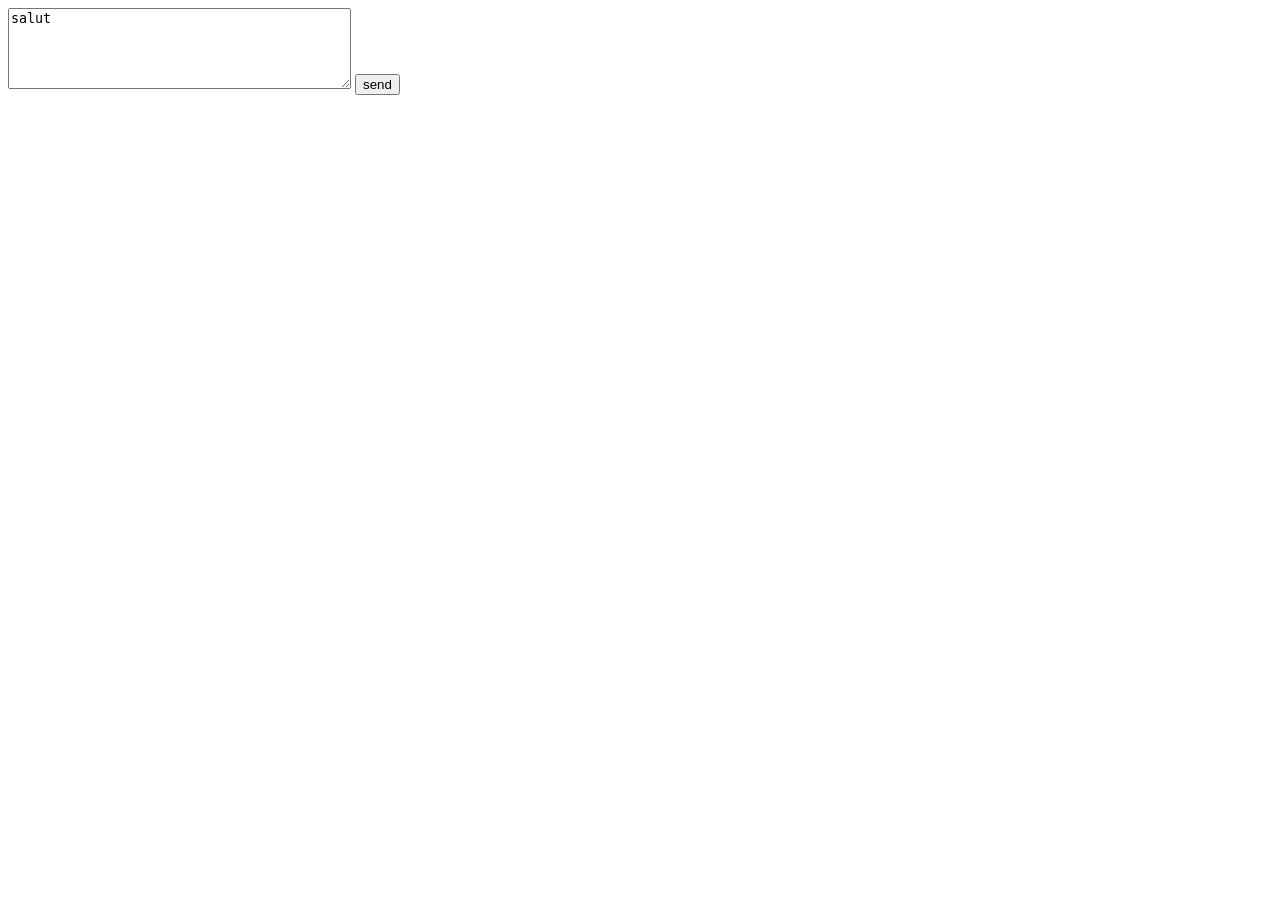
<file: web/oldindex.html>
<!doctype html>
<meta charset="utf-8" />
<textarea id="t" rows="5" cols="40">salut</textarea>
<button id="b">send</button>
<pre id="o"></pre>

<script>
  b.onclick = async () => {
    const r = await fetch("/api/echo", { method: "POST", body: t.value });
    o.textContent = await r.text();
  };
</script>
</file>
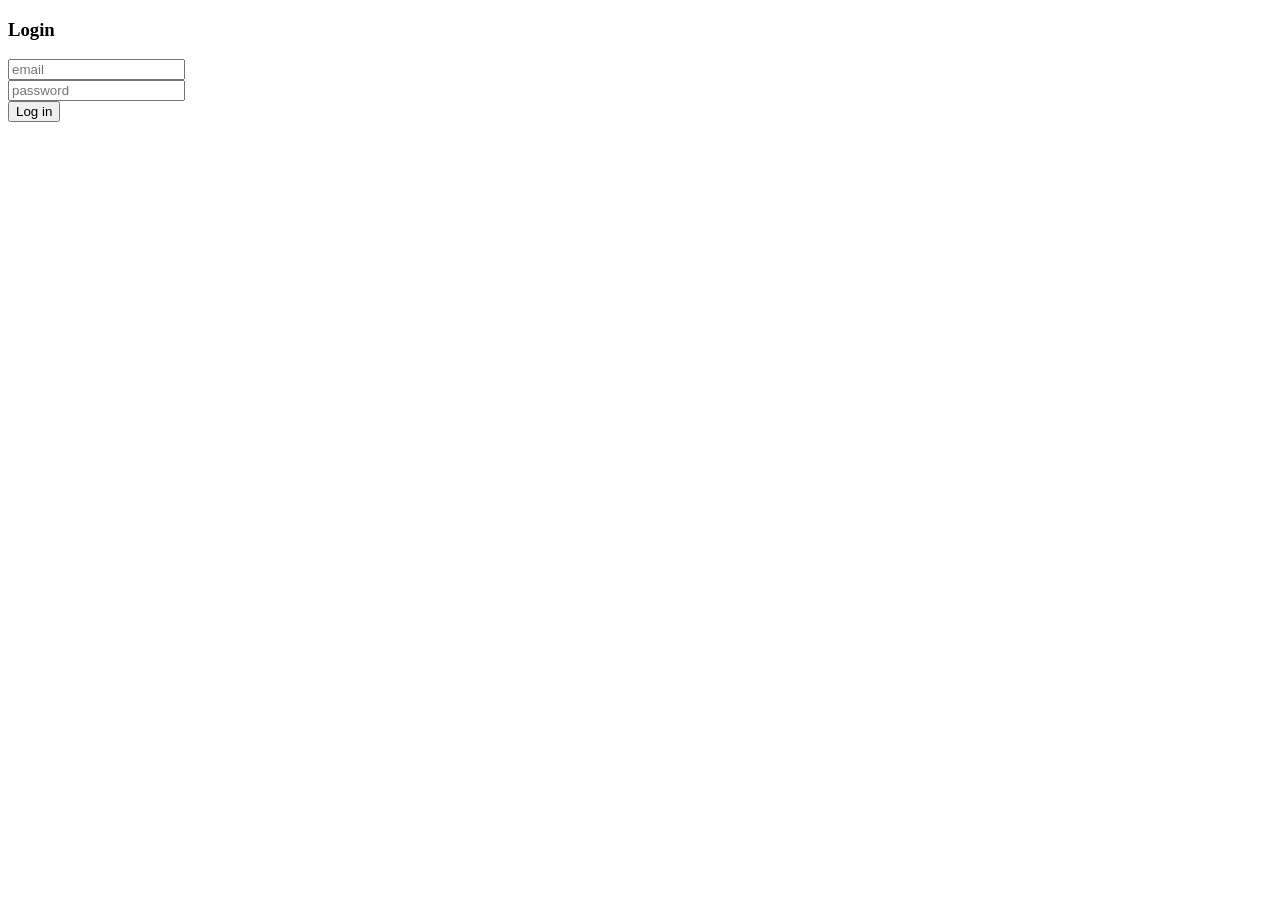
<file: web/oldlog.html>
<!doctype html>
<meta charset="utf-8" />
<h3>Login</h3>

<input id="email" placeholder="email" />
<br />
<input id="password" type="password" placeholder="password" />
<br />
<button id="btn">Log in</button>

<pre id="out"></pre>

<script>
  btn.onclick = async () => {
    out.textContent = "loading...";
    const res = await fetch("/api/login", {
      method: "POST",
      headers: { "Content-Type": "application/json" },
      body: JSON.stringify({
        email: email.value,
        password: password.value,
      }),
    });

    const text = await res.text();
    out.textContent = `HTTP ${res.status}\n${text}`;
  };
</script>
</file>
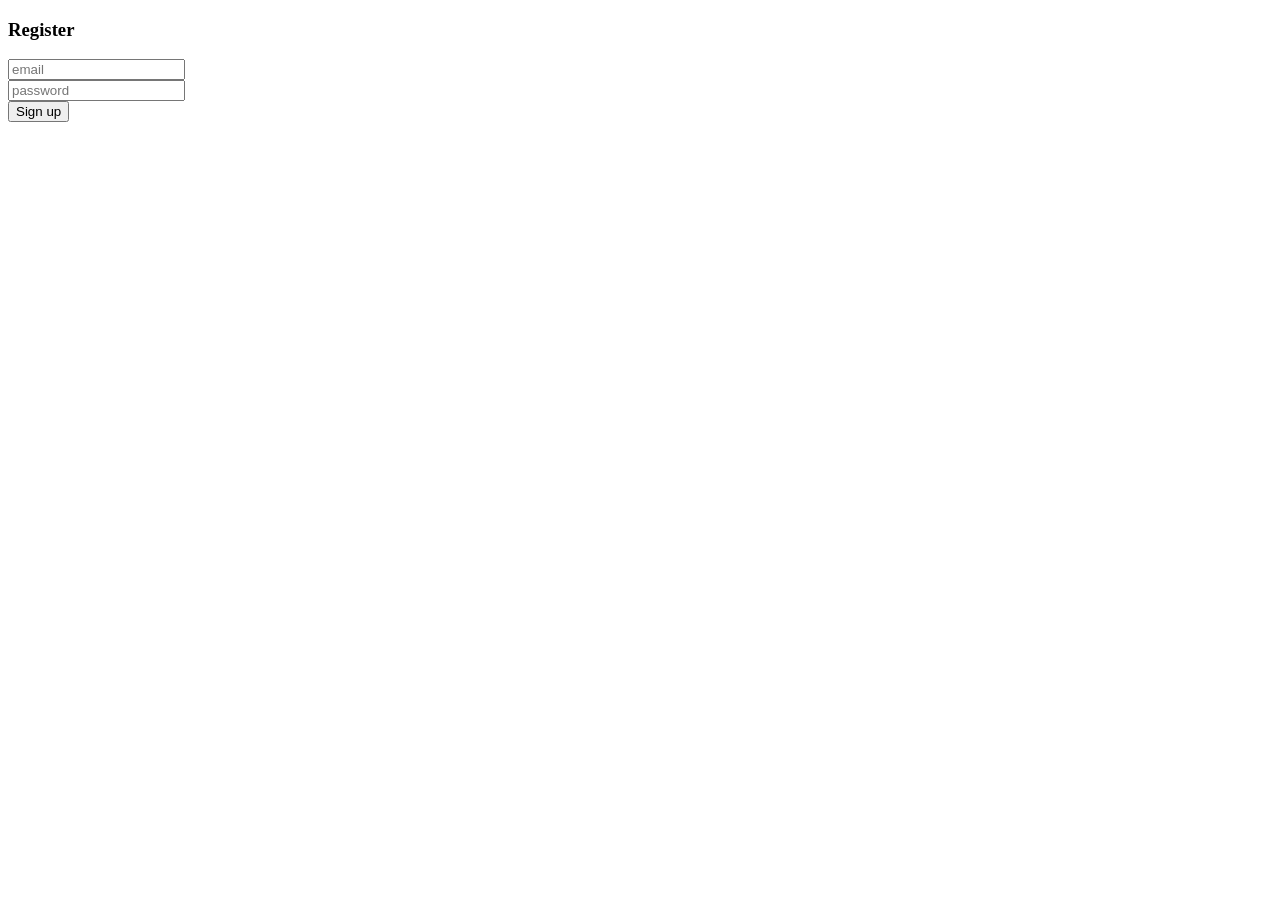
<file: web/oldregister.html>
<!doctype html>
<meta charset="utf-8" />
<h3>Register</h3>

<input id="email" placeholder="email" />
<br />
<input id="password" type="password" placeholder="password" />
<br />
<button id="btn">Sign up</button>

<pre id="out"></pre>

<script>
  btn.onclick = async () => {
    out.textContent = "loading...";
    const res = await fetch("/api/signup", {
      method: "POST",
      headers: { "Content-Type": "application/json" },
      body: JSON.stringify({
        email: email.value,
        password: password.value
      })
    });

    const text = await res.text();
    out.textContent = `HTTP ${res.status}\n${text}`;
  };
</script>
</file>
